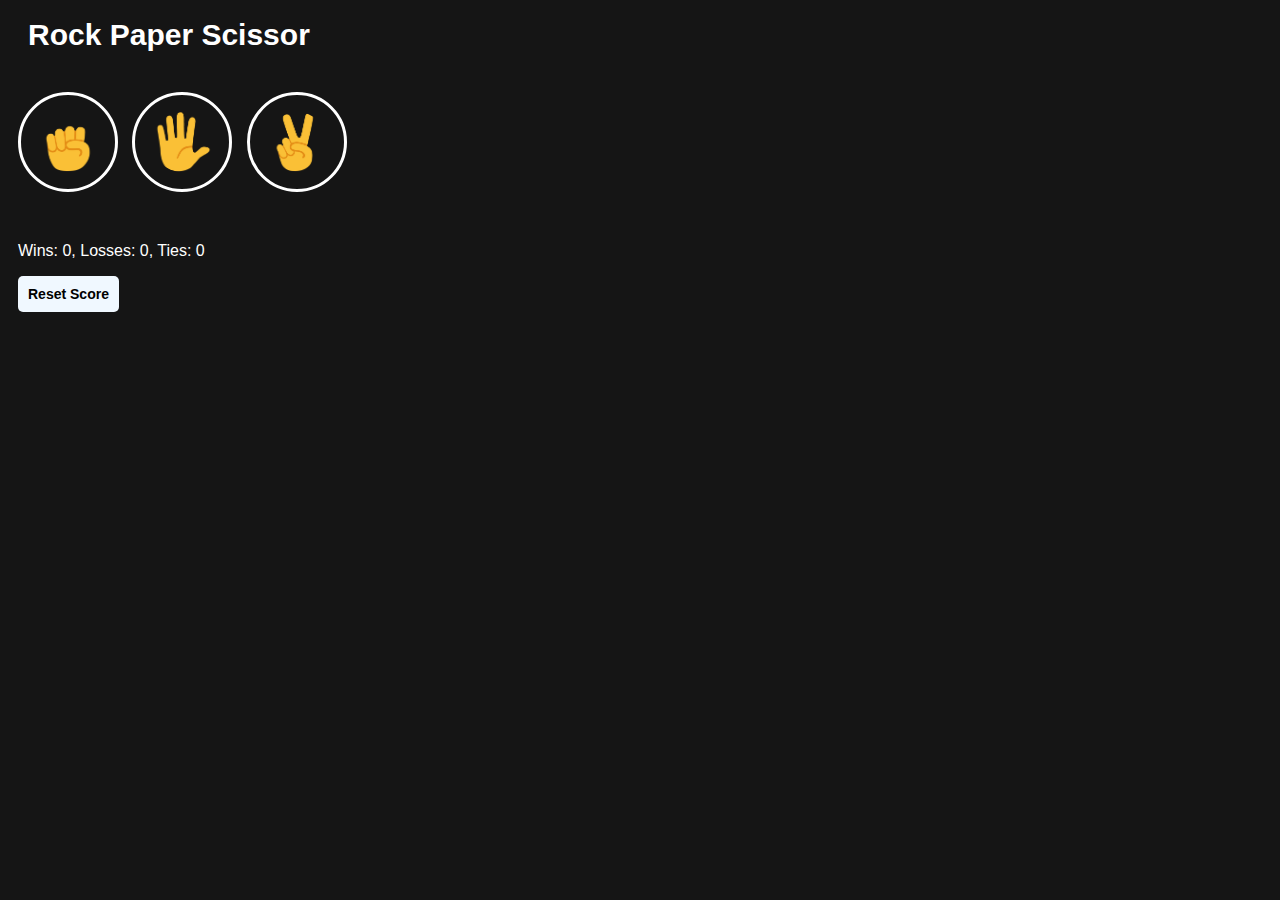
<file: index.html>
<html>
  <head class="head">
    <meta charset="utf-8">

    <title>
      Rock Paper Scissor Game
    </title>

    <style>

      body{
        background-color: rgb(21, 21, 21);
        color: white;
        font-family: Arial, sans-serif;
        padding-left: 10px;
      }
      .header{
        font-weight: bold;  
        font-size: 30px;
        padding: 10px
      }
      .move-button{
        height: 100px;
        width: 100px;
        background-color: transparent;
        border: 3px solid white;
        border-radius: 50px;
        cursor: pointer;
        margin-right: 10px;
      }
      .move-button img{
        height: 60px;
        width: 60px;
        border-radius: 100%;
        cursor: pointer;
      }
      .move-button:hover ::-ms-tooltip{
        background-color: rgb(255, 255, 255, 0.1);
      }
      .result{
        font-size: 20px;
        font-weight: bold;
        margin-top: 20px;
      }
      .move{
        font-size: 18px;
        margin-bottom: 50px;
      }
      .move-icon{
        height: 50px;
        width: 50px;
        margin: 10px 10px;
        border: 2px solid white;
        border-radius: 50px;
        padding: 10px;
      }
      .reset-button{
        background-color: aliceblue;
        padding: 10px 10px;
        border: none;
        border-radius: 5px;
        font-weight: bold;
        font-size: 14px;
      }

    </style>
  </head>
  <body>

    <p class="header"> Rock Paper Scissor </p>
    <div>
      <button onclick="playGame('Rock')" class="move-button" >
        <img src="images/rock-emoji.png">
      </button>
      <button onclick="playGame('Paper')" class="move-button">
        <img src="images/paper-emoji.png">
      </button>
      <button onclick="playGame('Scissor')" class="move-button">
        <img src="images/scissor-emoji.png">
      </button>

      <p class = 'js-result result'></p>
      <p class = 'js-moves move'></p>
      <p class = 'js-score score'>Wins: 0, Losses: 0, Ties: 0</p>

      <button 
        class="reset-button"
        onclick="
        reset()
        
        // score.Win = 0;
        // score.Lose = 0;
        // score.Tie = 0;
        // localStorage.removeItem('score');
        // alert('Score has been reset!');
        // console.log(JSON.stringify(score));
      ">
      Reset Score
      </button>
   </div>

    <script>
      const score = JSON.parse(localStorage.getItem('score')) || 
      {
        'Win': 0,
        'Lose': 0,
        'Tie': 0
      };

      
    function updateScoreDisplay() {
      document.querySelector('.js-score')
        .innerHTML = `Wins: ${score['Win']}, Losses: ${score['Lose']}, Ties: ${score['Tie']}`;
    }

     function playGame(playerMove) {
      let computerMove = pickComputerMove();
      let result = '';

      if (computerMove === playerMove) {
        result = "It's a Tie!";
        score['Tie'] += 1;
      } else if (
        (playerMove === 'Rock' && computerMove === 'Scissor') ||
        (playerMove === 'Paper' && computerMove === 'Rock') ||
        (playerMove === 'Scissor' && computerMove === 'Paper')
      ) {
        result = "You win!";
        score['Win'] += 1;
      } else {
        result = "You lose!";
        score['Lose'] += 1;
      }

      moveDisplay(playerMove, computerMove);
      resultDisplay(result);

      updateScoreDisplay();
  
      console.log(JSON.stringify(score));

      localStorage.setItem('score', JSON.stringify(score));
      console.log(JSON.parse(localStorage.getItem('score')));

      
    }

    function reset(){
      score.Win = 0;
      score.Lose = 0;   
      score.Tie = 0;

      document.querySelector('.js-moves')
        .innerHTML = ' ';
      document.querySelector('.js-result')
        .innerHTML = ' ';

      console.log(JSON.stringify(score));
      localStorage.setItem('score', JSON.stringify(score));
      updateScoreDisplay();
    }

    function pickComputerMove() {
      const randomNum = Math.random();
      if (randomNum < 0.33) {
        return 'Rock';
      } else if (randomNum < 0.66) {
        return 'Paper';
      } else {
        return 'Scissor';
      }
    }

    function moveDisplay(playerMove, computerMove) {
      document.querySelector('.js-moves')
        .innerHTML = `You

          <img class="move-icon" src="images/${playerMove.toLowerCase()}-emoji.png">

          <img class="move-icon"src='images/${computerMove.toLowerCase()}-emoji.png'> 

          Computer`;
    }

    function resultDisplay(result){
      document.querySelector('.js-result')
        .innerHTML = result;
    }
      
    </script>

  </body>
</html>
</file>
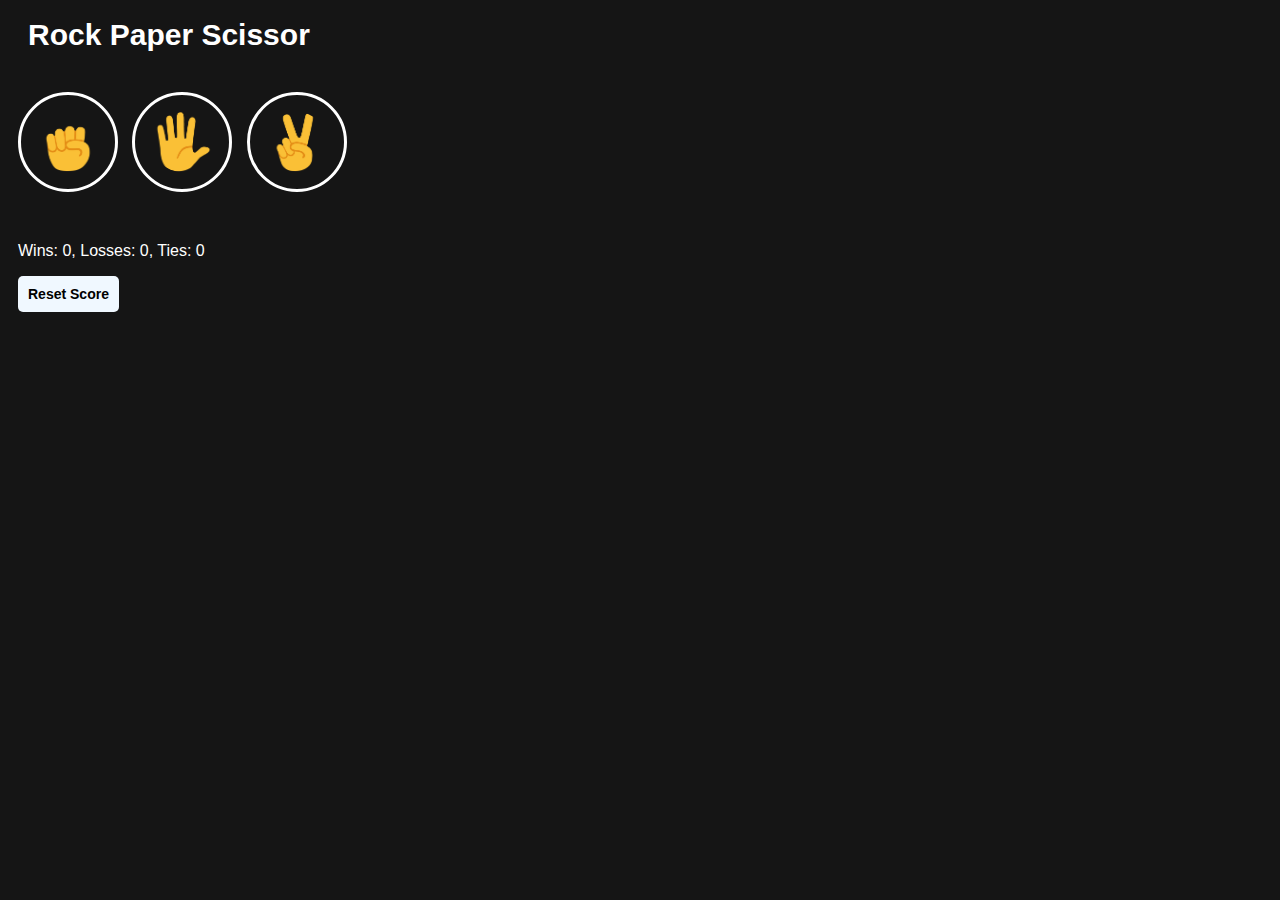
<file: 10-rockpprsci.html>
<html>
  <head class="head">
    <meta charset="utf-8">

    <title>
      Rock Paper Scissor Game
    </title>

    <style>

      body{
        background-color: rgb(21, 21, 21);
        color: white;
        font-family: Arial, sans-serif;
        padding-left: 10px;
      }
      .header{
        font-weight: bold;  
        font-size: 30px;
        padding: 10px
      }
      .move-button{
        height: 100px;
        width: 100px;
        background-color: transparent;
        border: 3px solid white;
        border-radius: 50px;
        cursor: pointer;
        margin-right: 10px;
      }
      .move-button img{
        height: 60px;
        width: 60px;
        border-radius: 100%;
        cursor: pointer;
      }
      .move-button:hover ::-ms-tooltip{
        background-color: rgb(255, 255, 255, 0.1);
      }
      .result{
        font-size: 20px;
        font-weight: bold;
        margin-top: 20px;
      }
      .move{
        font-size: 18px;
        margin-bottom: 50px;
      }
      .move-icon{
        height: 50px;
        width: 50px;
        margin: 10px 10px;
        border: 2px solid white;
        border-radius: 50px;
        padding: 10px;
      }
      .reset-button{
        background-color: aliceblue;
        padding: 10px 10px;
        border: none;
        border-radius: 5px;
        font-weight: bold;
        font-size: 14px;
      }

    </style>
  </head>
  <body>

    <p class="header"> Rock Paper Scissor </p>
    <div>
      <button onclick="playGame('Rock')" class="move-button" >
        <img src="images/rock-emoji.png">
      </button>
      <button onclick="playGame('Paper')" class="move-button">
        <img src="images/paper-emoji.png">
      </button>
      <button onclick="playGame('Scissor')" class="move-button">
        <img src="images/scissor-emoji.png">
      </button>

      <p class = 'js-result result'></p>
      <p class = 'js-moves move'></p>
      <p class = 'js-score score'>Wins: 0, Losses: 0, Ties: 0</p>

      <button 
        class="reset-button"
        onclick="
        reset()
        
        // score.Win = 0;
        // score.Lose = 0;
        // score.Tie = 0;
        // localStorage.removeItem('score');
        // alert('Score has been reset!');
        // console.log(JSON.stringify(score));
      ">
      Reset Score
      </button>
   </div>

    <script>
      const score = JSON.parse(localStorage.getItem('score')) || 
      {
        'Win': 0,
        'Lose': 0,
        'Tie': 0
      };

      
    function updateScoreDisplay() {
      document.querySelector('.js-score')
        .innerHTML = `Wins: ${score['Win']}, Losses: ${score['Lose']}, Ties: ${score['Tie']}`;
    }

     function playGame(playerMove) {
      let computerMove = pickComputerMove();
      let result = '';

      if (computerMove === playerMove) {
        result = "It's a Tie!";
        score['Tie'] += 1;
      } else if (
        (playerMove === 'Rock' && computerMove === 'Scissor') ||
        (playerMove === 'Paper' && computerMove === 'Rock') ||
        (playerMove === 'Scissor' && computerMove === 'Paper')
      ) {
        result = "You win!";
        score['Win'] += 1;
      } else {
        result = "You lose!";
        score['Lose'] += 1;
      }

      moveDisplay(playerMove, computerMove);
      resultDisplay(result);

      updateScoreDisplay();
  
      console.log(JSON.stringify(score));

      localStorage.setItem('score', JSON.stringify(score));
      console.log(JSON.parse(localStorage.getItem('score')));

      
    }

    function reset(){
      score.Win = 0;
      score.Lose = 0;   
      score.Tie = 0;

      document.querySelector('.js-moves')
        .innerHTML = ' ';
      document.querySelector('.js-result')
        .innerHTML = ' ';

      console.log(JSON.stringify(score));
      localStorage.setItem('score', JSON.stringify(score));
      updateScoreDisplay();
    }

    function pickComputerMove() {
      const randomNum = Math.random();
      if (randomNum < 0.33) {
        return 'Rock';
      } else if (randomNum < 0.66) {
        return 'Paper';
      } else {
        return 'Scissor';
      }
    }

    function moveDisplay(playerMove, computerMove) {
      document.querySelector('.js-moves')
        .innerHTML = `You

          <img class="move-icon" src="images/${playerMove.toLowerCase()}-emoji.png">

          <img class="move-icon"src='images/${computerMove.toLowerCase()}-emoji.png'> 

          Computer`;
    }

    function resultDisplay(result){
      document.querySelector('.js-result')
        .innerHTML = result;
    }
      
    </script>

  </body>
</html>
</file>
